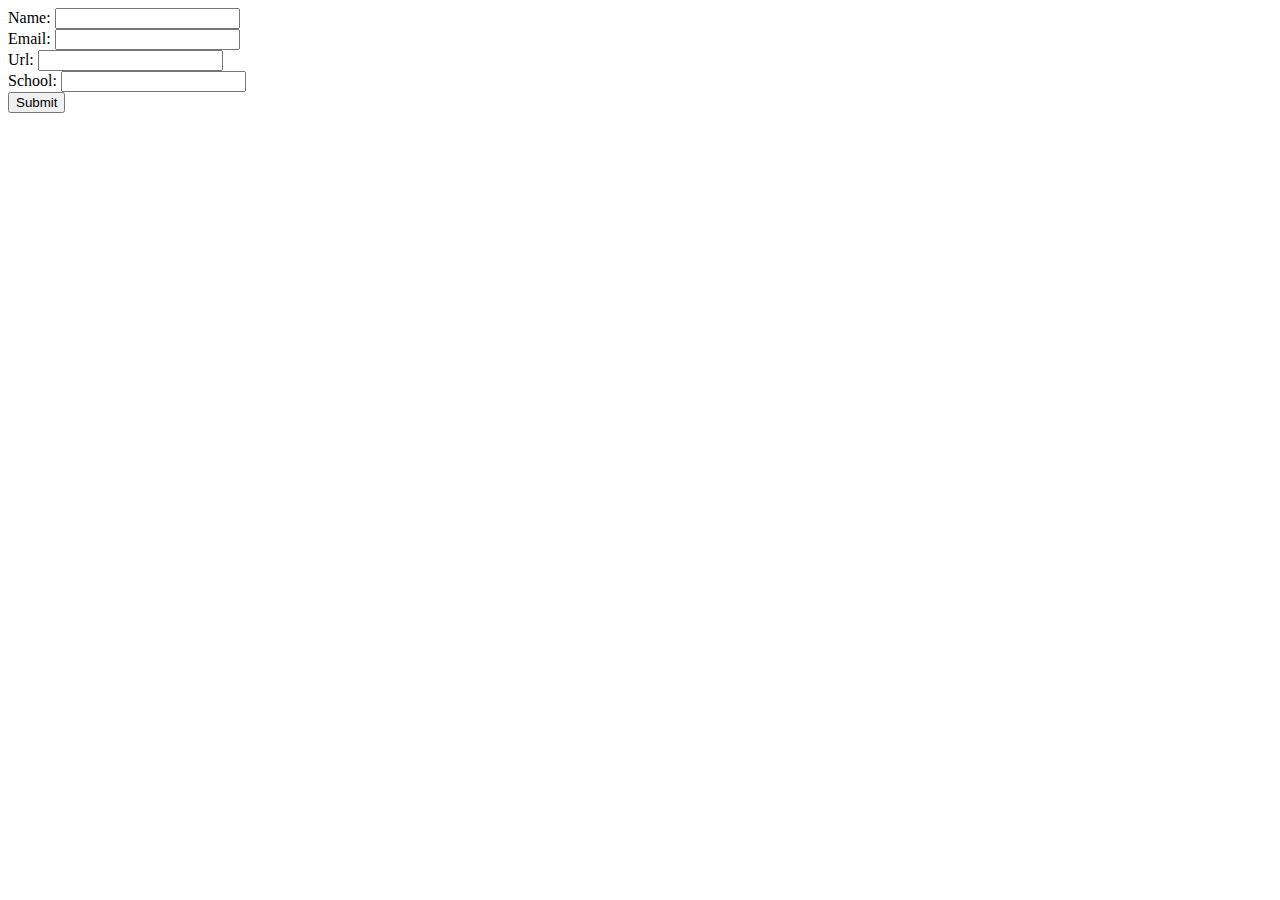
<file: public/submit-profile.html>
<!DOCTYPE html>
<html>
  <head>
    <meta charset="UTF-8">
    <title>Submit profile</title>
  </head>
  <body>
    <form action="/new-user" method="post">
      Name: <input type="text" name="name"><br>
      Email: <input type="text" name="email"><br>
      Url: <input type="text" name="url"><br>
      School: <input type="text" name="school"><br>
    <input type="submit" value="Submit">
    </form>

  </body>
</html>
</file>
